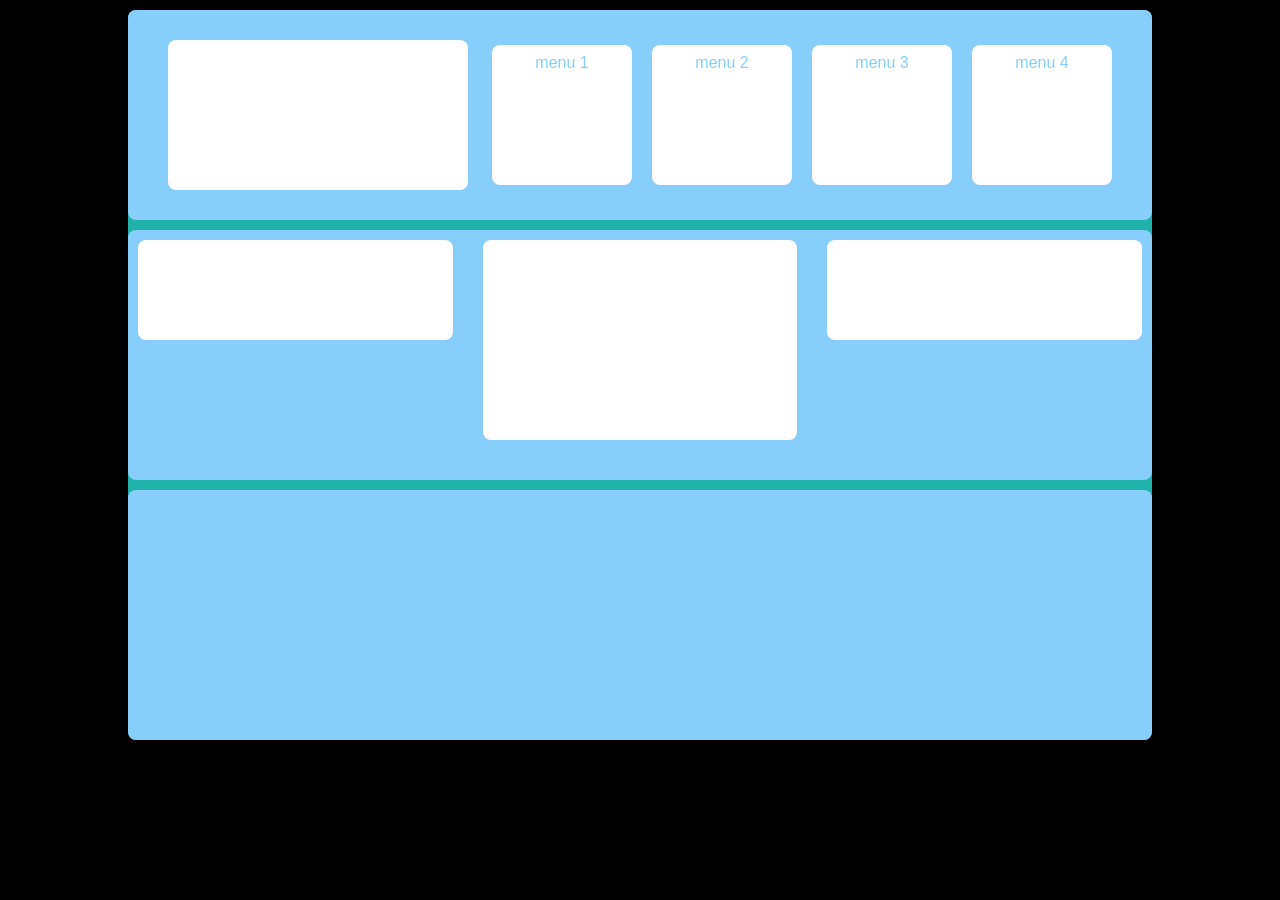
<file: index.html>
<!DOCTYPE html>
<html lang="pt-BR">

<head>
    <meta charset="UTF-8">
    <meta name="viewport" content="width=device-width, initial-scale=1.0">

    <link rel="stylesheet" href="style.css">
    <link rel="stylesheet" href="reset.css">
    <title>Webdesign</title>
</head>

<body>
    <nav>
    <div class="wrap">
    <header class="header">
    <div class="logo"></div>
    <nav class="menu">
      <div class="menu-item1">menu 1</div>
      <div class="menu-item2">menu 2</div>
      <div class="menu-item3">menu 3</div>
      <div class="menu-item4">menu 4</div>
    </nav>
    </header>

  <section class="section">
    <div class="grid-container">
      <div class="grid-item1"></div>
      <div class="grid-item2"></div>
      <div class="grid-item3"></div>
    </div>
  </section>
  <section class="section"></section>

  </nav>
</body>
</html>
</file>
<file: style.css>
body {
    font-family: Arial, Helvetica, sans-serif;
    line-height: 1.6;
}
.wrap {
  justify-content: center;
  background-color: lightseagreen;
  width: 80%;
  margin: 0 auto;
  border-radius: 8px;
}
.header {
  display: flex;
  justify-content: space-between;
  align-items: center;
  padding: 30px 40px;
  margin: 10px 0;
  border-radius: 8px;
  background-color: lightskyblue;
}

.logo {
  width: 300px;
  height: 150px;
  background-color: white;
  border-radius: 8px;
}

.menu {
  color: lightskyblue;
  display: flex;
  font-size: 1rem;
  gap: 20px;
  text-align: center;
}

.menu-item1 {
  background-color: white;
  border-radius: 8px;
  padding: 10px;
  width: 120px;
  height: 120px;
}

.menu-item2 {
  background-color: white;
  border-radius: 8px;
  padding: 10px;
  width: 120px;
  height: 120px;
}

.menu-item3 {
  background-color: white;
  border-radius: 8px;
  padding: 10px;
  width: 120px;
  height: 120px;
}

.menu-item4 {
  background-color: white;
  border-radius: 8px;
  padding: 10px;
  width: 120px;
  height: 120px;
}

.section {
  height: 250px;
  border-radius: 8px;
  background-color: lightskyblue;
  margin: 10px 0;
}

.grid-container {
  display: grid;
  grid-template-columns: repeat(3, 1fr);
  gap: 10px;
}

.grid-item1, .grid-item3 {
  background-color: white;
  border-radius: 8px;
  height: 100px;
  margin: 10px;
}

.grid-item2 {
  background-color: white;
  border-radius: 8px;
  height: 200px;
  margin: 10px;
}
</file>
